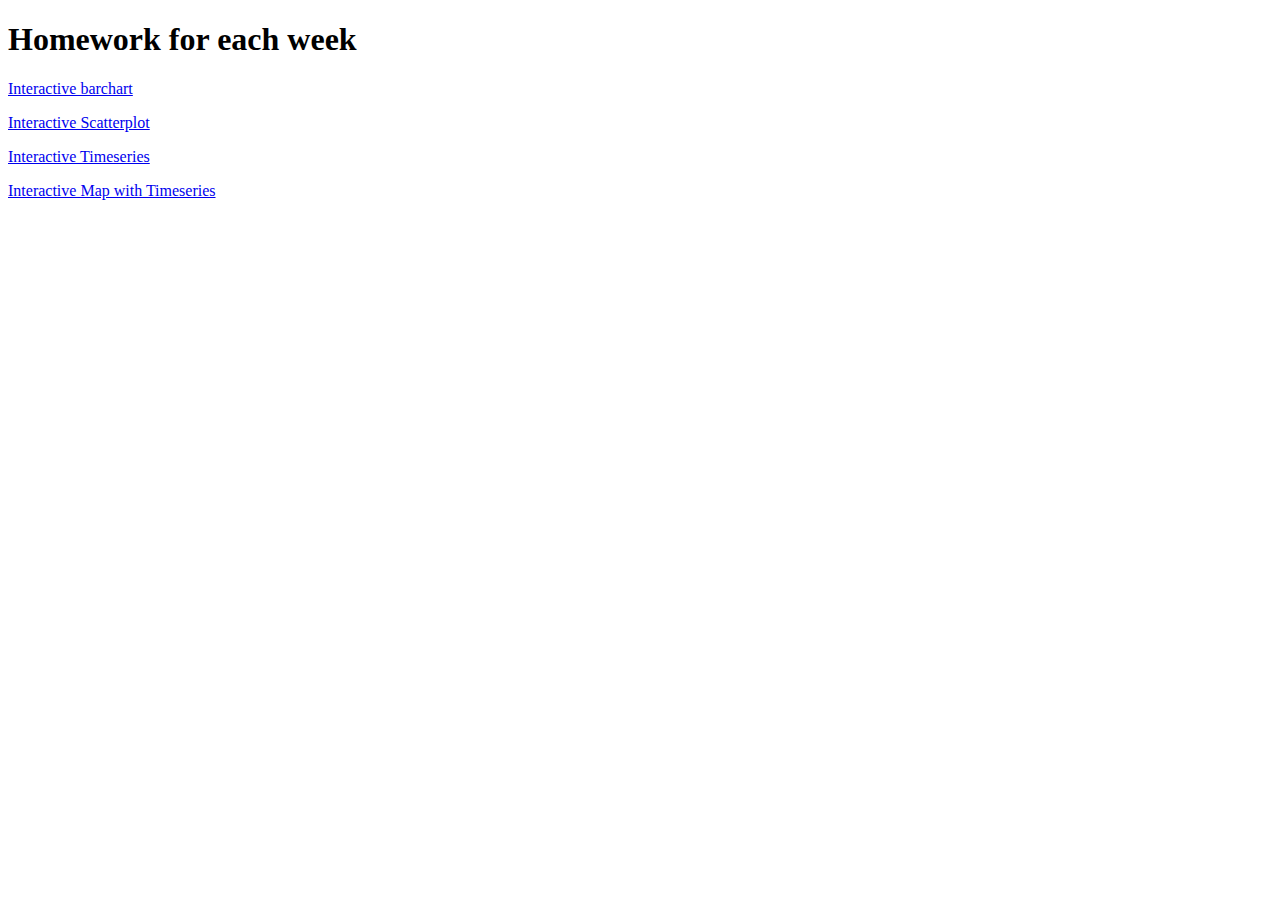
<file: index.html>
<!doctype html>

<html>

<body>

<h1> Homework for each week </h1>

  <p> <a href="Homework/Week_3/barchart.html">Interactive barchart</a> </p>
  <p> <a href="Homework/Week_4/scatterplot.html">Interactive Scatterplot </a> </p>
  <p> <a href="Homework/Week_5/Timeline_v2.html">Interactive Timeseries</a> </p>
  <p> <a href="Homework/Week_6/AFRICAMAP.html">Interactive Map with Timeseries</a> </p>
  
  

</body>

</html
</file>
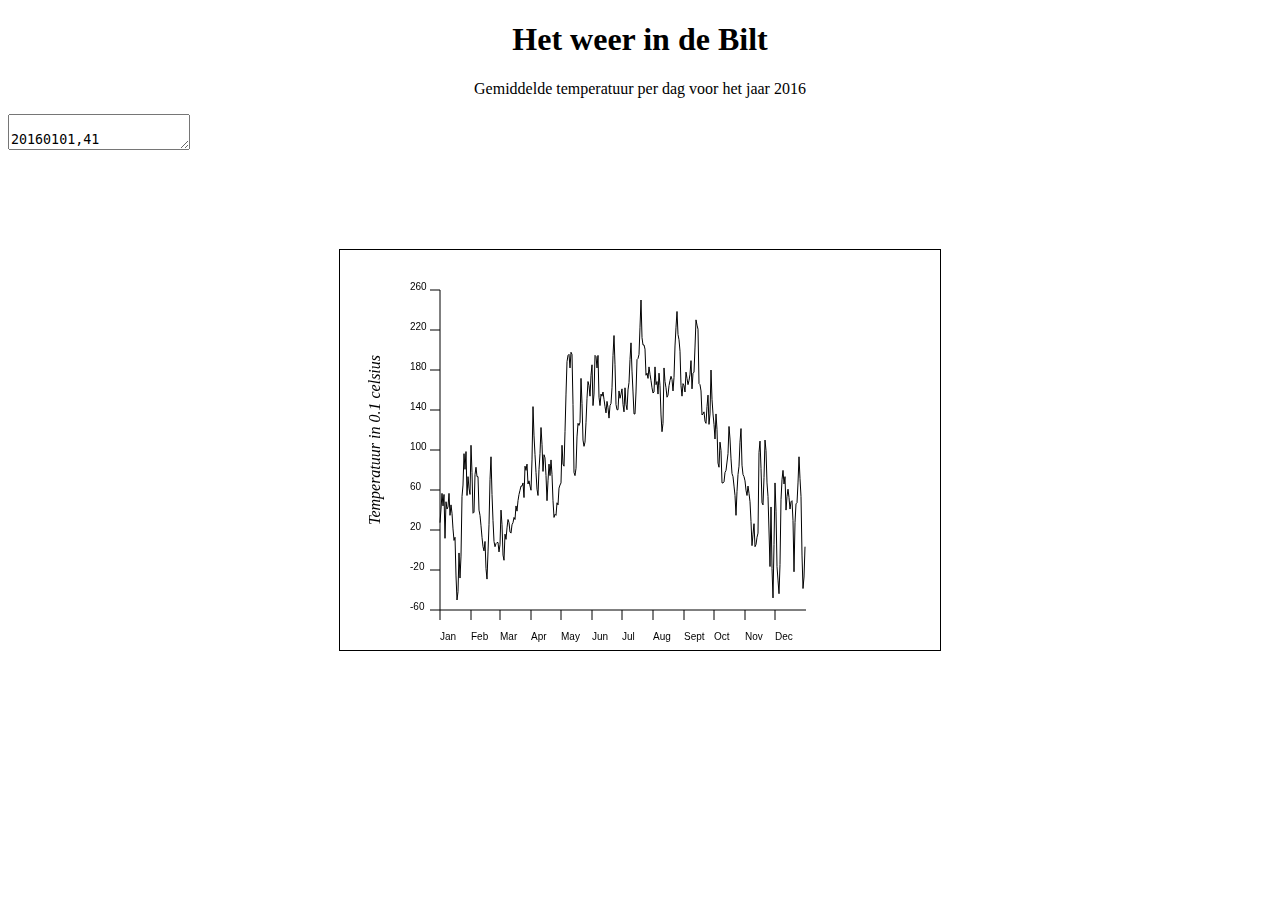
<file: weather.html>
<!doctype html>

<html>

<head>

<style>

</style>

<link rel="stylesheet" type="text/css" href="styles.css">

</head>

<body>

<h1>Het weer in de Bilt </h1>
<p> Gemiddelde temperatuur per dag voor het jaar 2016 </p>
	
<canvas id="graph" width = "600" height = "400"> </canvas>

<textarea id="rawdata"> 
20160101,41
20160102,54
20160103,69
20160104,57
20160105,68
20160106,26
20160107,61
20160108,54
20160109,56
20160110,69
20160111,48
20160112,58
20160113,50
20160114,35
20160115,24
20160116,27
20160117,-10
20160118,-33
20160119,-25
20160120,12
20160121,-12
20160122,9
20160123,66
20160124,77
20160125,107
20160126,92
20160127,109
20160128,67
20160129,85
20160130,74
20160131,68
20160201,115
20160202,89
20160203,50
20160204,51
20160205,87
20160206,94
20160207,85
20160208,85
20160209,53
20160210,48
20160211,38
20160212,27
20160213,18
20160214,14
20160215,23
20160216,-3
20160217,-13
20160218,13
20160219,39
20160220,82
20160221,104
20160222,68
20160223,43
20160224,23
20160225,18
20160226,21
20160227,22
20160228,22
20160229,13
20160301,20
20160302,53
20160303,39
20160304,10
20160305,5
20160306,30
20160307,25
20160308,36
20160309,44
20160310,41
20160311,32
20160312,31
20160313,39
20160314,41
20160315,46
20160316,44
20160317,57
20160318,52
20160319,62
20160320,68
20160321,72
20160322,76
20160323,76
20160324,79
20160325,65
20160326,95
20160327,91
20160328,97
20160329,78
20160330,81
20160331,76
20160401,72
20160402,101
20160403,152
20160404,124
20160405,106
20160406,89
20160407,73
20160408,67
20160409,92
20160410,107
20160411,132
20160412,116
20160413,90
20160414,106
20160415,103
20160416,86
20160417,62
20160418,81
20160419,97
20160420,86
20160421,101
20160422,87
20160423,62
20160424,46
20160425,49
20160426,48
20160427,60
20160428,58
20160429,74
20160430,77
20160501,79
20160502,115
20160503,97
20160504,95
20160505,128
20160506,164
20160507,195
20160508,201
20160509,202
20160510,189
20160511,204
20160512,202
20160513,154
20160514,89
20160515,86
20160516,93
20160517,123
20160518,136
20160519,134
20160520,137
20160521,179
20160522,155
20160523,120
20160524,114
20160525,118
20160526,137
20160527,160
20160528,176
20160529,172
20160530,162
20160531,182
20160601,192
20160602,153
20160603,164
20160604,201
20160605,200
20160606,189
20160607,201
20160608,161
20160609,153
20160610,164
20160611,162
20160612,166
20160613,159
20160614,152
20160615,146
20160616,157
20160617,151
20160618,141
20160619,153
20160620,155
20160621,170
20160622,201
20160623,220
20160624,192
20160625,154
20160626,149
20160627,149
20160628,167
20160629,160
20160630,164
20160701,169
20160702,154
20160703,147
20160704,170
20160705,154
20160706,149
20160707,168
20160708,175
20160709,197
20160710,213
20160711,186
20160712,166
20160713,145
20160714,145
20160715,166
20160716,197
20160717,198
20160718,202
20160719,228
20160720,254
20160721,218
20160722,211
20160723,211
20160724,207
20160725,182
20160726,184
20160727,179
20160728,190
20160729,183
20160730,177
20160731,170
20160801,165
20160802,166
20160803,190
20160804,173
20160805,176
20160806,164
20160807,184
20160808,172
20160809,144
20160810,128
20160811,136
20160812,189
20160813,176
20160814,170
20160815,161
20160816,163
20160817,172
20160818,177
20160819,181
20160820,178
20160821,167
20160822,180
20160823,210
20160824,228
20160825,243
20160826,221
20160827,216
20160828,205
20160829,172
20160830,162
20160831,174
20160901,172
20160902,166
20160903,185
20160904,179
20160905,173
20160906,177
20160907,183
20160908,196
20160909,169
20160910,184
20160911,185
20160912,209
20160913,235
20160914,230
20160915,226
20160916,174
20160917,173
20160918,167
20160919,144
20160920,145
20160921,147
20160922,138
20160923,136
20160924,152
20160925,163
20160926,135
20160927,145
20160928,187
20160929,159
20160930,145
20161001,135
20161002,121
20161003,145
20161004,130
20161005,98
20161006,94
20161007,118
20161008,110
20161009,79
20161010,79
20161011,80
20161012,89
20161013,91
20161014,99
20161015,107
20161016,133
20161017,121
20161018,102
20161019,88
20161020,85
20161021,76
20161022,67
20161023,48
20161024,71
20161025,87
20161026,95
20161027,118
20161028,131
20161029,96
20161030,87
20161031,85
20161101,81
20161102,72
20161103,67
20161104,76
20161105,69
20161106,61
20161107,42
20161108,19
20161109,30
20161110,40
20161111,18
20161112,20
20161113,27
20161114,31
20161115,108
20161116,119
20161117,93
20161118,60
20161119,58
20161120,84
20161121,120
20161122,110
20161123,79
20161124,66
20161125,33
20161126,-1
20161127,56
20161128,-3
20161129,-31
20161130,20
20161201,79
20161202,52
20161203,-1
20161204,-14
20161205,-27
20161206,1
20161207,63
20161208,82
20161209,91
20161210,78
20161211,85
20161212,53
20161213,66
20161214,73
20161215,65
20161216,54
20161217,61
20161218,62
20161219,43
20161220,-6
20161221,41
20161222,59
20161223,60
20161224,79
20161225,104
20161226,83
20161227,66
20161228,10
20161229,-22
20161230,-11
20161231,18</textarea>

<script src = "pipeline.js">

</script>

</body>


</html>
</file>
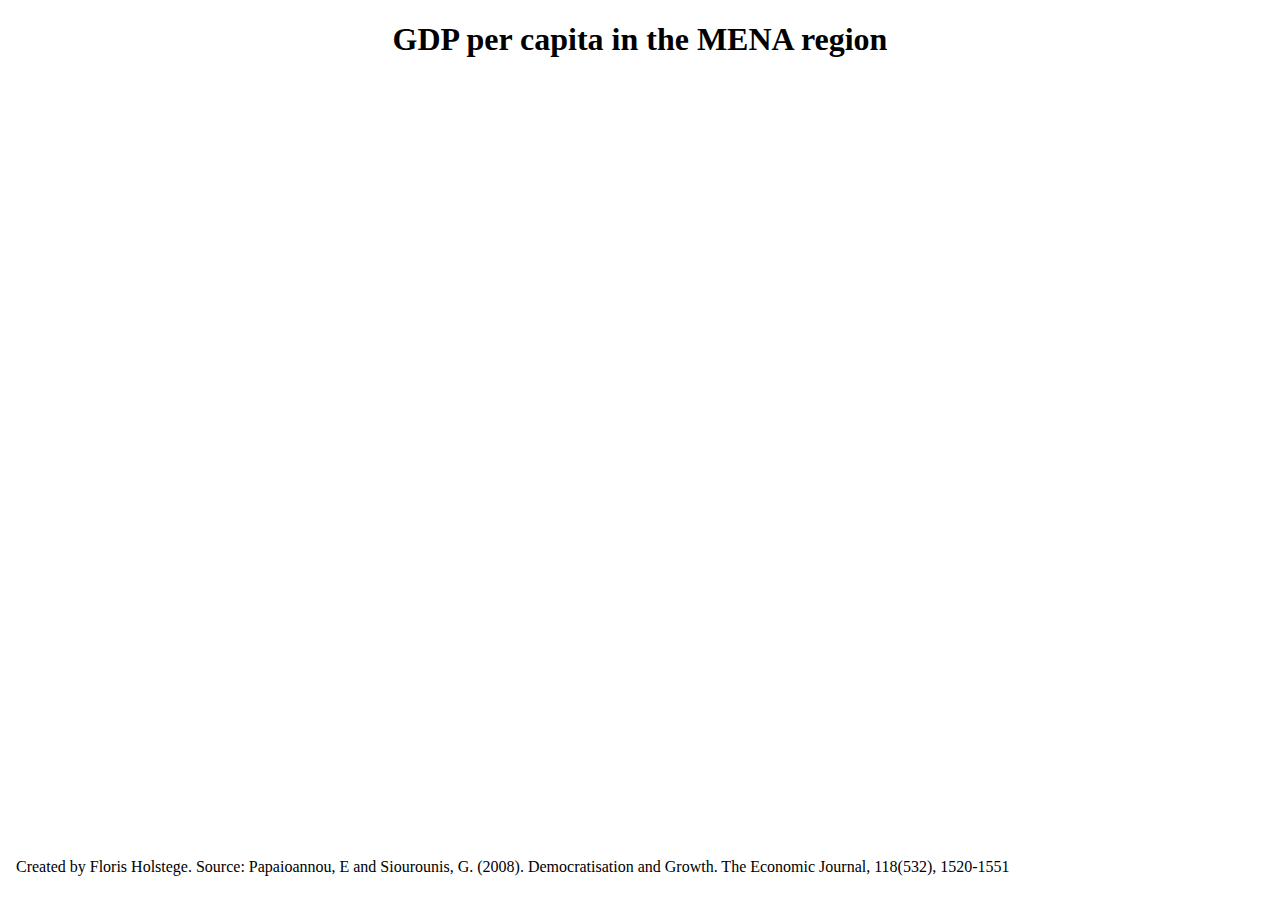
<file: Homework/Timeline.html>
<!doctype html>

<!-- HTML page for a scatterplot --> 
<html>

<head>

	<!-- link to D3 package, version 3 -->
	<script src="https://d3js.org/d3.v3.min.js"></script>

	<!-- link to package for tooltip -->
	<script src="https://labratrevenge.com/d3-tip/javascripts/d3.tip.v0.6.3.js"></script>

	<!-- link to javascript file --> 
	<script src="Timeline.js"> </script>

	<!-- link to stylesheet -->
 	<link rel="stylesheet" type="text/css" href="Timeline.css">

</head>

<body>

	<!-- create header for page with scatterplot -->
	<h1 class="header"> GDP per capita in the MENA region </h1>
	<p class="source"> Created by Floris Holstege. Source: Papaioannou, E and Siourounis, G. (2008). Democratisation and Growth. The Economic Journal, 118(532), 1520-1551</p>

</body>

</html>
</file>
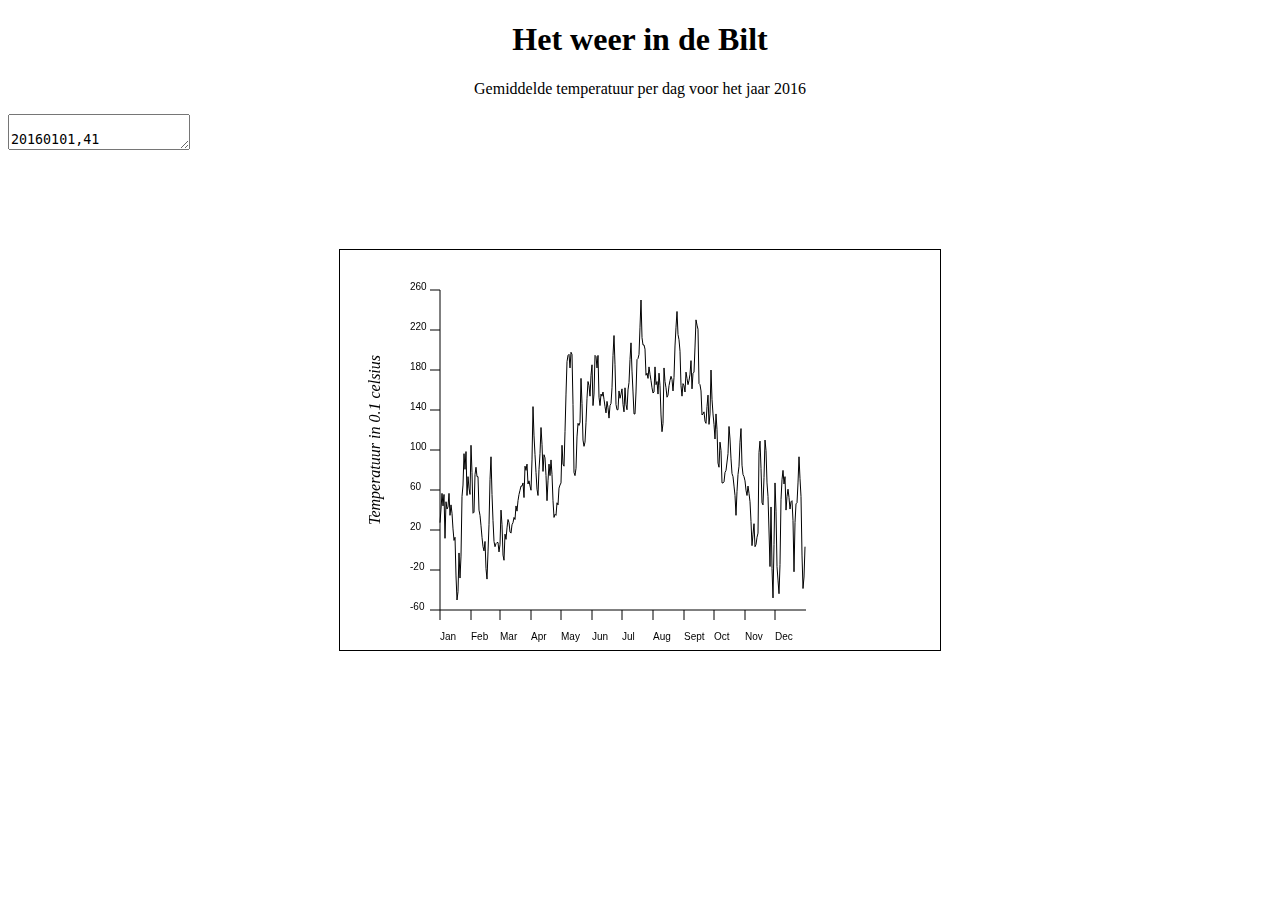
<file: Week_2/weather.html>
<!doctype html>

<html>

<head>

<style>

</style>
	
<!-- Link to stylesheet -->

<link rel="stylesheet" type="text/css" href="styles.css">

</head>

<body>
	
<!-- Title of page and description of graph -->

<h1>Het weer in de Bilt </h1>
<p> Gemiddelde temperatuur per dag voor het jaar 2016 </p>


<!-- Create Canvas -->
<canvas id="graph" width = "600" height = "400"> </canvas>

<textarea id="rawdata"> 
20160101,41
20160102,54
20160103,69
20160104,57
20160105,68
20160106,26
20160107,61
20160108,54
20160109,56
20160110,69
20160111,48
20160112,58
20160113,50
20160114,35
20160115,24
20160116,27
20160117,-10
20160118,-33
20160119,-25
20160120,12
20160121,-12
20160122,9
20160123,66
20160124,77
20160125,107
20160126,92
20160127,109
20160128,67
20160129,85
20160130,74
20160131,68
20160201,115
20160202,89
20160203,50
20160204,51
20160205,87
20160206,94
20160207,85
20160208,85
20160209,53
20160210,48
20160211,38
20160212,27
20160213,18
20160214,14
20160215,23
20160216,-3
20160217,-13
20160218,13
20160219,39
20160220,82
20160221,104
20160222,68
20160223,43
20160224,23
20160225,18
20160226,21
20160227,22
20160228,22
20160229,13
20160301,20
20160302,53
20160303,39
20160304,10
20160305,5
20160306,30
20160307,25
20160308,36
20160309,44
20160310,41
20160311,32
20160312,31
20160313,39
20160314,41
20160315,46
20160316,44
20160317,57
20160318,52
20160319,62
20160320,68
20160321,72
20160322,76
20160323,76
20160324,79
20160325,65
20160326,95
20160327,91
20160328,97
20160329,78
20160330,81
20160331,76
20160401,72
20160402,101
20160403,152
20160404,124
20160405,106
20160406,89
20160407,73
20160408,67
20160409,92
20160410,107
20160411,132
20160412,116
20160413,90
20160414,106
20160415,103
20160416,86
20160417,62
20160418,81
20160419,97
20160420,86
20160421,101
20160422,87
20160423,62
20160424,46
20160425,49
20160426,48
20160427,60
20160428,58
20160429,74
20160430,77
20160501,79
20160502,115
20160503,97
20160504,95
20160505,128
20160506,164
20160507,195
20160508,201
20160509,202
20160510,189
20160511,204
20160512,202
20160513,154
20160514,89
20160515,86
20160516,93
20160517,123
20160518,136
20160519,134
20160520,137
20160521,179
20160522,155
20160523,120
20160524,114
20160525,118
20160526,137
20160527,160
20160528,176
20160529,172
20160530,162
20160531,182
20160601,192
20160602,153
20160603,164
20160604,201
20160605,200
20160606,189
20160607,201
20160608,161
20160609,153
20160610,164
20160611,162
20160612,166
20160613,159
20160614,152
20160615,146
20160616,157
20160617,151
20160618,141
20160619,153
20160620,155
20160621,170
20160622,201
20160623,220
20160624,192
20160625,154
20160626,149
20160627,149
20160628,167
20160629,160
20160630,164
20160701,169
20160702,154
20160703,147
20160704,170
20160705,154
20160706,149
20160707,168
20160708,175
20160709,197
20160710,213
20160711,186
20160712,166
20160713,145
20160714,145
20160715,166
20160716,197
20160717,198
20160718,202
20160719,228
20160720,254
20160721,218
20160722,211
20160723,211
20160724,207
20160725,182
20160726,184
20160727,179
20160728,190
20160729,183
20160730,177
20160731,170
20160801,165
20160802,166
20160803,190
20160804,173
20160805,176
20160806,164
20160807,184
20160808,172
20160809,144
20160810,128
20160811,136
20160812,189
20160813,176
20160814,170
20160815,161
20160816,163
20160817,172
20160818,177
20160819,181
20160820,178
20160821,167
20160822,180
20160823,210
20160824,228
20160825,243
20160826,221
20160827,216
20160828,205
20160829,172
20160830,162
20160831,174
20160901,172
20160902,166
20160903,185
20160904,179
20160905,173
20160906,177
20160907,183
20160908,196
20160909,169
20160910,184
20160911,185
20160912,209
20160913,235
20160914,230
20160915,226
20160916,174
20160917,173
20160918,167
20160919,144
20160920,145
20160921,147
20160922,138
20160923,136
20160924,152
20160925,163
20160926,135
20160927,145
20160928,187
20160929,159
20160930,145
20161001,135
20161002,121
20161003,145
20161004,130
20161005,98
20161006,94
20161007,118
20161008,110
20161009,79
20161010,79
20161011,80
20161012,89
20161013,91
20161014,99
20161015,107
20161016,133
20161017,121
20161018,102
20161019,88
20161020,85
20161021,76
20161022,67
20161023,48
20161024,71
20161025,87
20161026,95
20161027,118
20161028,131
20161029,96
20161030,87
20161031,85
20161101,81
20161102,72
20161103,67
20161104,76
20161105,69
20161106,61
20161107,42
20161108,19
20161109,30
20161110,40
20161111,18
20161112,20
20161113,27
20161114,31
20161115,108
20161116,119
20161117,93
20161118,60
20161119,58
20161120,84
20161121,120
20161122,110
20161123,79
20161124,66
20161125,33
20161126,-1
20161127,56
20161128,-3
20161129,-31
20161130,20
20161201,79
20161202,52
20161203,-1
20161204,-14
20161205,-27
20161206,1
20161207,63
20161208,82
20161209,91
20161210,78
20161211,85
20161212,53
20161213,66
20161214,73
20161215,65
20161216,54
20161217,61
20161218,62
20161219,43
20161220,-6
20161221,41
20161222,59
20161223,60
20161224,79
20161225,104
20161226,83
20161227,66
20161228,10
20161229,-22
20161230,-11
20161231,18</textarea>

<!-- after text, refer to javascript that will create linegraph --> 

<script src = "pipeline.js"> </script>

</body>


</html>
</file>
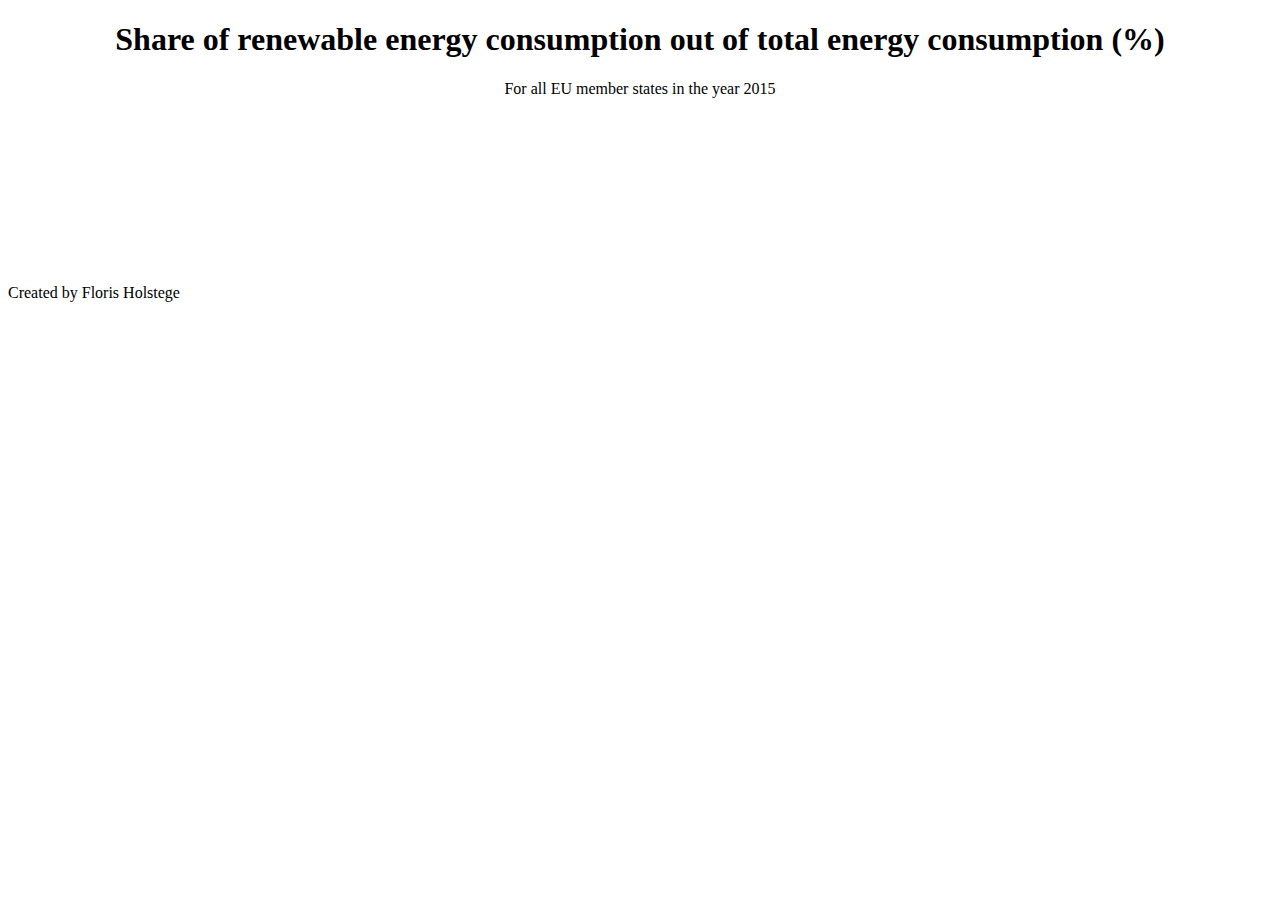
<file: Week_3/barchart.html>
<!doctype html>

<html>

<head>

	<!-- link to D3 package, version 3 -->
	<script src="https://d3js.org/d3.v3.min.js"></script>

	<!-- link to package for tooltip -->
	<script src="http://labratrevenge.com/d3-tip/javascripts/d3.tip.v0.6.3.js"></script>

	<!-- script for barchart -->
	<script src="barchart.js"></script>


<!-- Internal stylesheet -->
<style>


/* determine colour bars */
.chart rect {
  		fill: steelblue;
		}

/* apply to text in tooltip */
.chart text {
  		fill: black;
  		font: 10px sans-serif;
  		text-anchor: end;
		}

/* attributes for tooltip */
.d3-tip {
	  line-height: 1;
	  font-weight: bold;
	  padding: 12px;
	  background: rgba(0, 0, 0, 1);
	  color: #fff;
	  border-radius: 2px;
	}


</style>

</head>

<body>

<!-- title of the barchart -->
<h1 style="text-align:center;">Share of renewable energy consumption out of total energy consumption (%) </h1>
<p style="text-align:center;"> For all EU member states in the year 2015</p>

<!-- creation of svg -->
<svg class="chart"> </svg>

<!-- credit for creator -->
<p> Created by Floris Holstege </p>

</body>

</html>
</file>
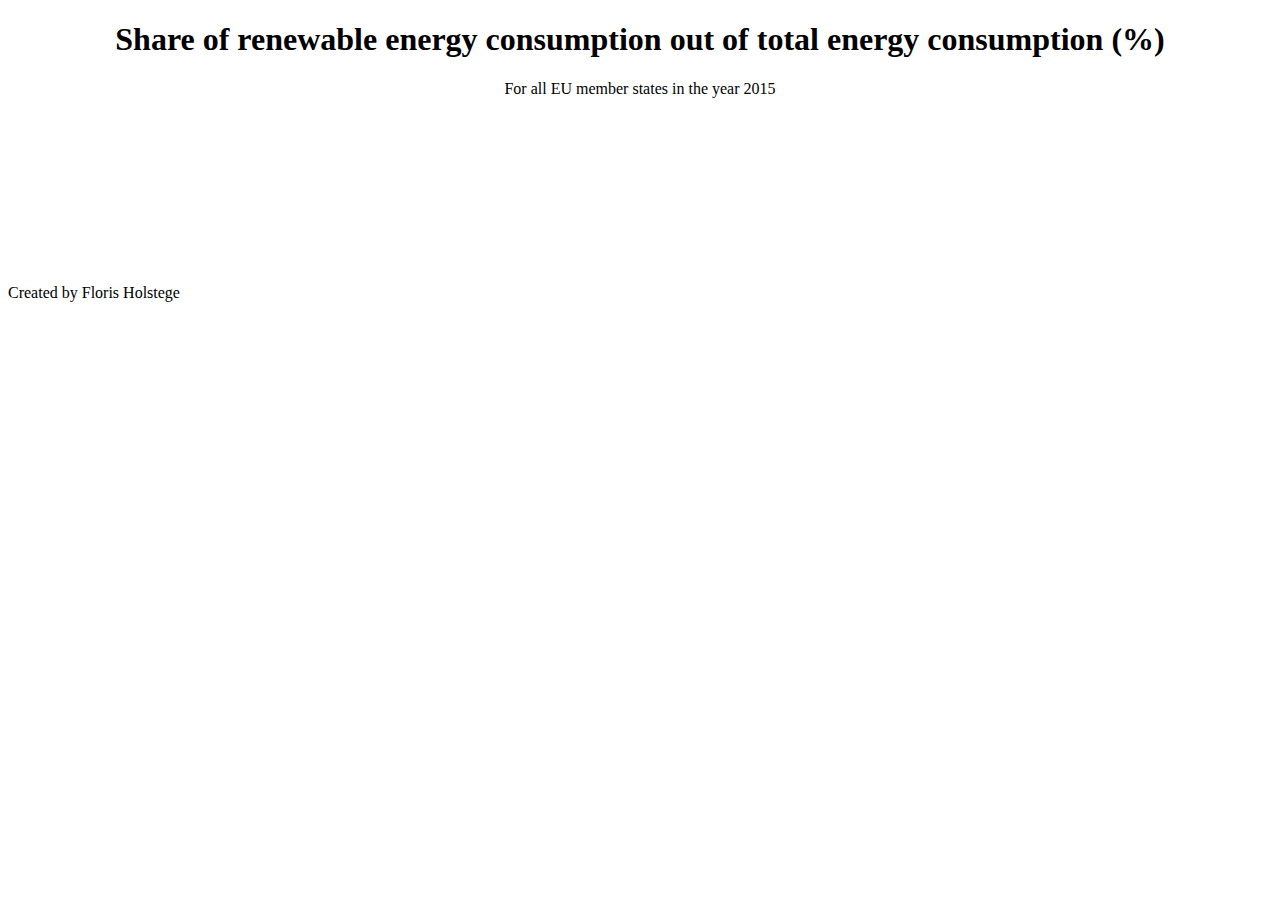
<file: Homework/Week_3/barchart.html>
<!doctype html>

<!-- HTML page for a barchart --> 
<html>

<head>

	<!-- link to D3 package, version 3 -->
	<script src="https://d3js.org/d3.v3.min.js"></script>

	<!-- link to package for tooltip -->
	<script src="https://labratrevenge.com/d3-tip/javascripts/d3.tip.v0.6.3.js"></script>

	<!-- script for barchart -->
	<script src="barchart.js"></script>


<!-- Internal stylesheet -->
<style>


/* determine colour bars */
.chart rect {
  		fill: steelblue;
		}

/* apply to text in tooltip */
.chart text {
  		fill: black;
  		font: 10px sans-serif;
  		text-anchor: end;
		}

/* attributes for tooltip */
.d3-tip {
	  line-height: 1;
	  font-weight: bold;
	  padding: 12px;
	  background: rgba(0, 0, 0, 1);
	  color: #fff;
	  border-radius: 2px;
	}

</style>

</head>

<body>

<!-- title and description of the barchart -->
<h1 style="text-align:center;">Share of renewable energy consumption out of total energy consumption (%) </h1>
<p style="text-align:center;"> For all EU member states in the year 2015</p>

<!-- creation of svg -->
<svg class="chart"> </svg>

<!-- credit for creator -->
<p> Created by Floris Holstege </p>

</body>

</html>
</file>
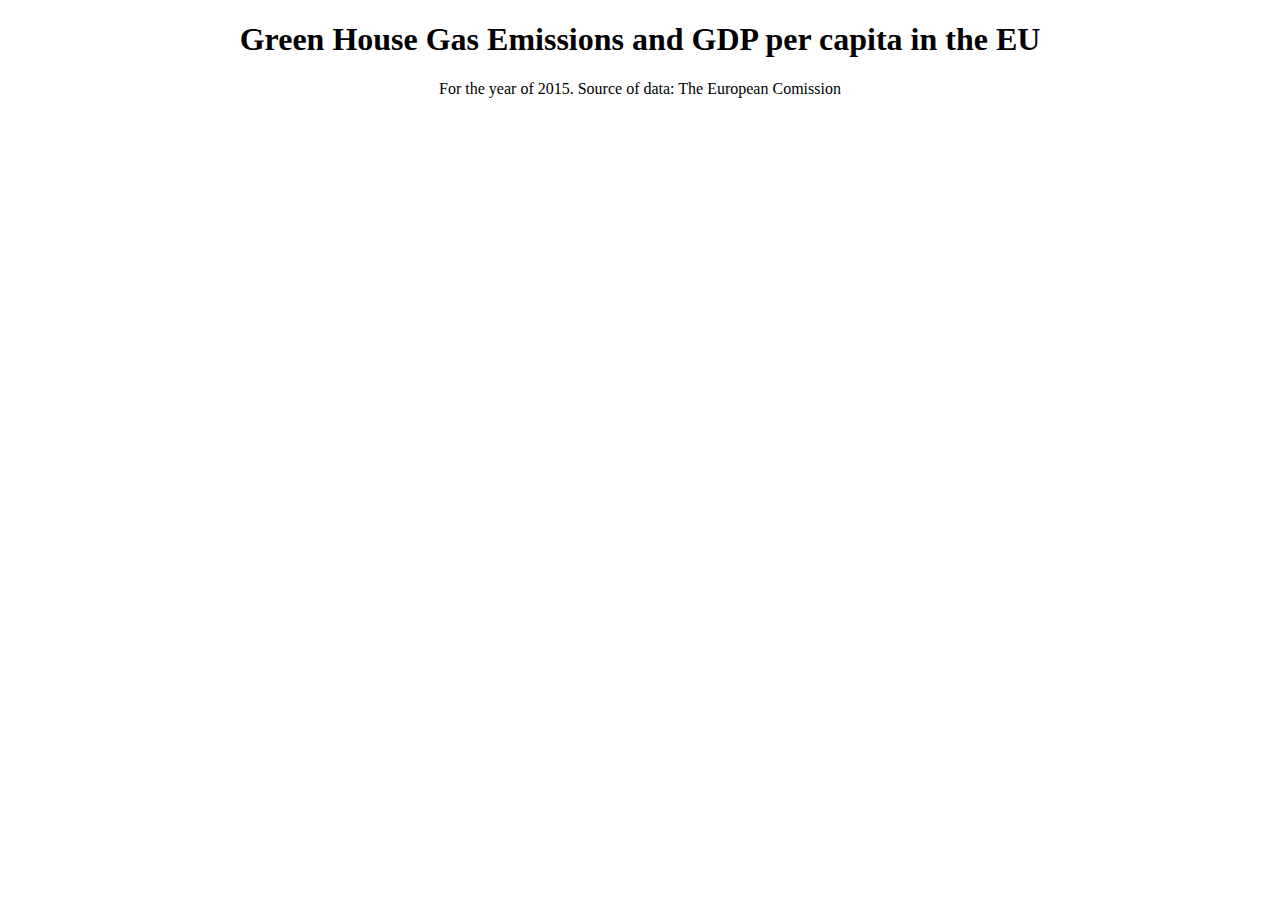
<file: Homework/Week_4/scatterplot.html>
<!doctype html>

<!-- HTML page for a scatterplot --> 
<html>

<head>

	<!-- link to D3 package, version 3 -->
	<script src="https://d3js.org/d3.v3.min.js"></script>

	<!-- link to package for tooltip -->
	<script src="https://labratrevenge.com/d3-tip/javascripts/d3.tip.v0.6.3.js"></script>

	<!-- link to javascript file --> 
	<script src="scatterplot.js"> </script>

	<!-- link to stylesheet -->
 	<link rel="stylesheet" type="text/css" href="scatterplot.css">

</head>

<body>

	<!-- create header for page with scatterplot -->
	<h1 class="header"> Green House Gas Emissions and GDP per capita in the EU </h1>
		<p class="header"> For the year of 2015. Source of data: The European Comission</p>

</body>

</html>
</file>
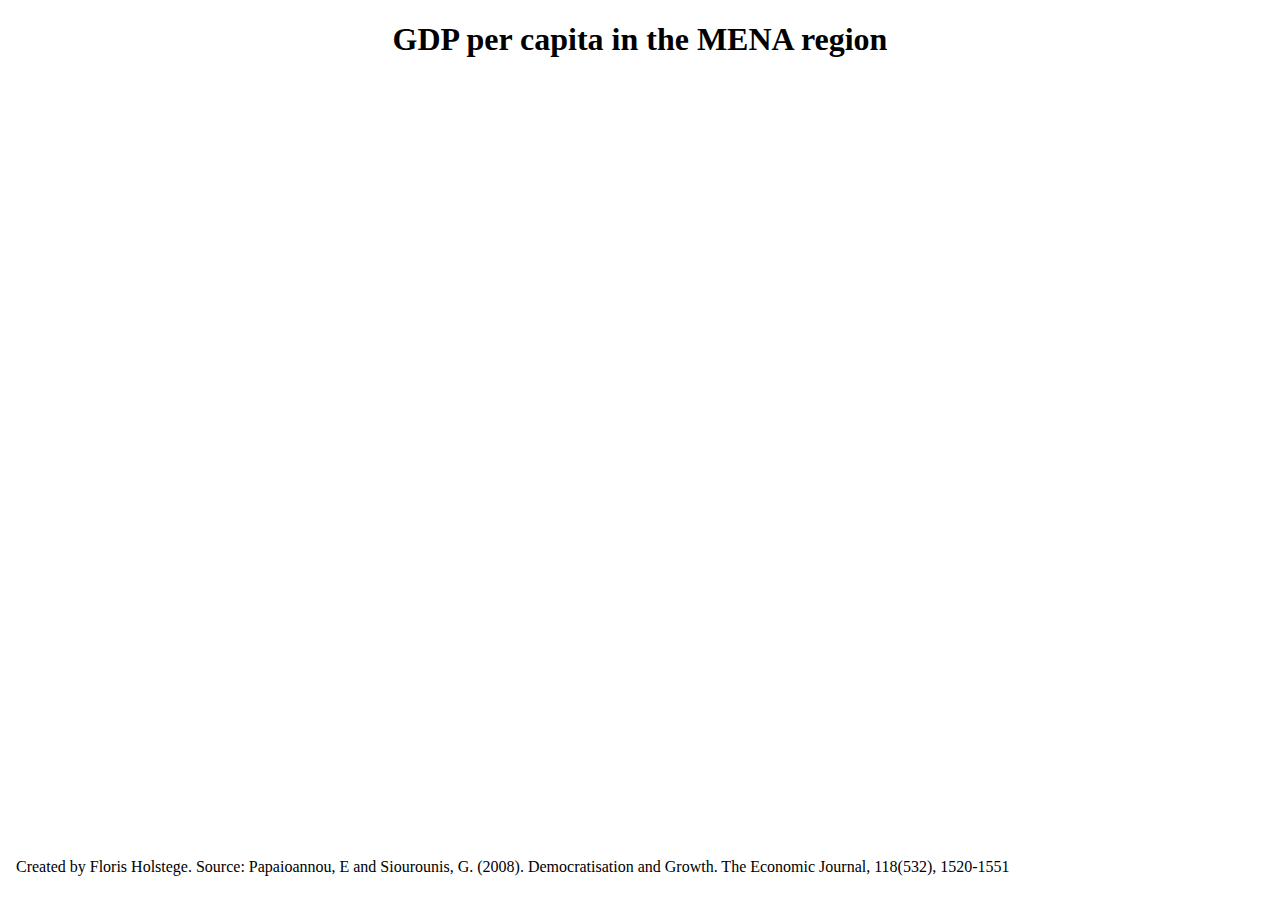
<file: Homework/Week_5/Timeline.html>
<!doctype html>

<!-- HTML page for a scatterplot --> 
<html>

<head>

	<!-- link to D3 package, version 3 -->
	<script src="https://d3js.org/d3.v3.min.js"></script>

	<!-- link to package for tooltip -->
	<script src="https://labratrevenge.com/d3-tip/javascripts/d3.tip.v0.6.3.js"></script>

	<!-- link to javascript file --> 
	<script src="Timeline.js"> </script>

	<!-- link to stylesheet -->
 	<link rel="stylesheet" type="text/css" href="Timeline.css">

</head>

<body>

	<!-- create header for page with scatterplot -->
	<h1 class="header"> GDP per capita in the MENA region </h1>
	<p class="source"> Created by Floris Holstege. Source: Papaioannou, E and Siourounis, G. (2008). Democratisation and Growth. The Economic Journal, 118(532), 1520-1551</p>

</body>

</html>
</file>
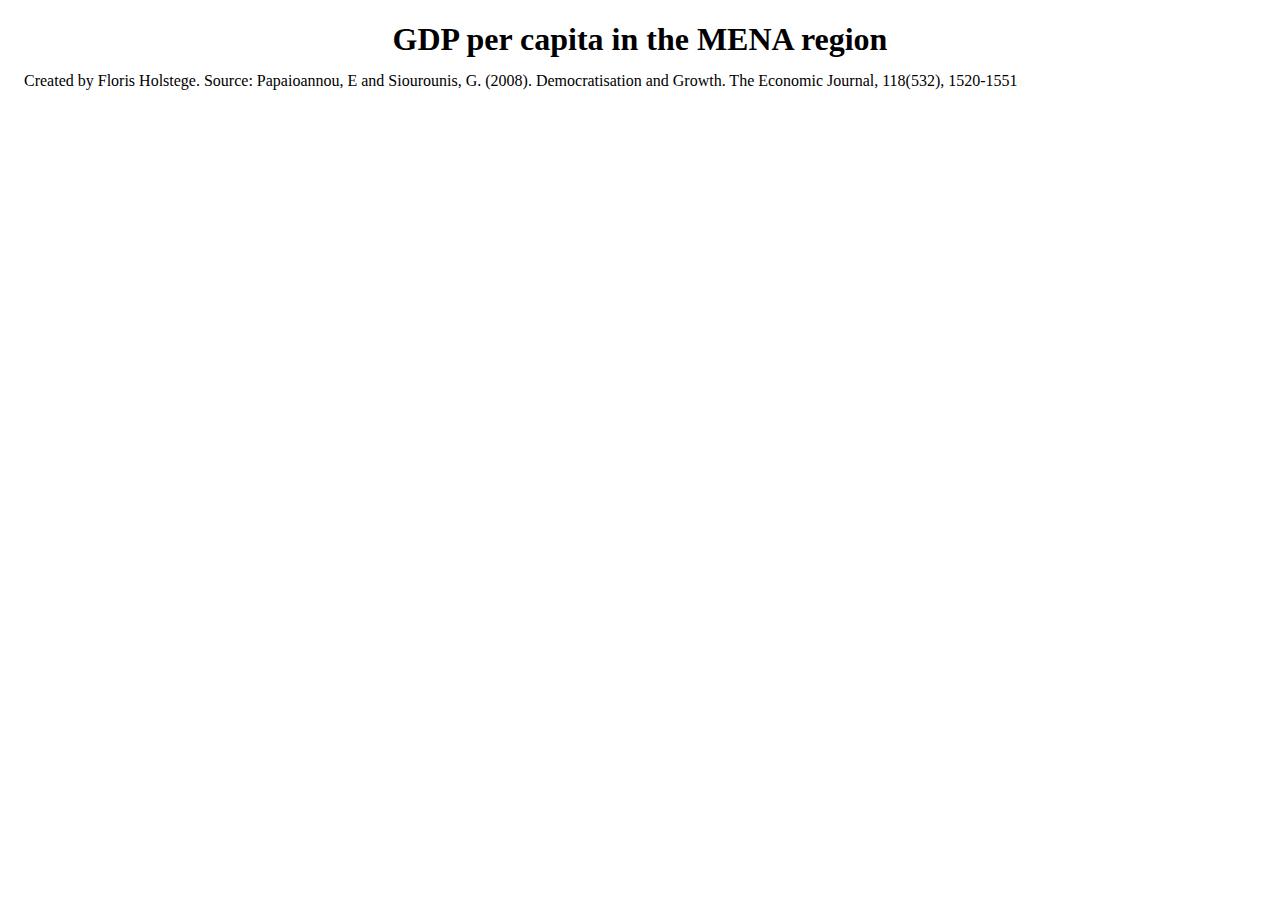
<file: Homework/Week_5/Timeline_v2.html>
<!doctype html>

<!-- HTML page for a scatterplot --> 
<html>

<head>

	<!-- link to D3 package, version 3 -->
	<script src="https://d3js.org/d3.v3.min.js"></script>

	<!-- link to package for tooltip -->
	<script src="https://labratrevenge.com/d3-tip/javascripts/d3.tip.v0.6.3.js"></script>

	<!-- link to javascript file --> 
	<script src="Timeline_v2.js"> </script>

	<!-- link to stylesheet -->
 	<link rel="stylesheet" type="text/css" href="Timeline_v2.css">

</head>

<body>

	<!-- create header for page with scatterplot -->
	<h1 class="header"> GDP per capita in the MENA region </h1>
	<p class="source"> Created by Floris Holstege. Source: Papaioannou, E and Siourounis, G. (2008). Democratisation and Growth. The Economic Journal, 118(532), 1520-1551</p>

</body>
	
</html>
</file>
<file: styles.css>
/* Stylesheet for the file "weather.html"*/

canvas {
    margin: auto;
    display: block;
    position: absolute;
    border: 1px solid black;
    top: 0;
    bottom: 0;
    left: 0;
    right: 0;
}

h1 {
	text-align:center;
}

p {
	text-align:center;
}
</file>
<file: Homework/Timeline.css>
/* attributes for the header */
.header{
	text-align: center;
}

.source{
	position: absolute;
    bottom: 8px;
    left: 16px;
}
.background{
	font: 10px sans-serif;
	font-size: 400%;
	fill: grey;
	opacity: 0.25;
}

/* attributes for the axis */
.x_axis{
	stroke: black; 
	fill: none;
	stroke-width: 1px; 
	font: 11px sans-serif
}

.y_axis{
	stroke: black; 
	fill: none;
	stroke-width: 1px; 
	font: 11px sans-serif
}


.line {
  fill: none;
  stroke: red;
  stroke-width: 3.5px;
}

.crossline {
	fill: none;
    stroke: blue;
    stroke-width: 2;
    stroke-opacity: 0.5;
}

/* attributes for the label*/
.label{
	font: 11px sans-serif;
	fill: black;
}

.button{
	background: steelblue;
	margin: auto;
    width: 15%;
    position: absolute;
    top: 75px;
    right: 20px;

}

.option{
	border-style: solid;
	border-width: 1px;
	background: steelblue;
}
</file>
<file: Week_2/styles.css>
/* Stylesheet for the file "weather.html"*/

canvas {
    margin: auto;
    display: block;
    position: absolute;
    border: 1px solid black;
    top: 0;
    bottom: 0;
    left: 0;
    right: 0;
}

h1 {
	text-align:center;
}

p {
	text-align:center;
}
</file>
<file: Homework/Week_4/scatterplot.css>
/*
 * Floris Holstege - 12002151 
 * Homework week 4
 * stylesheet for scatterplot
 */


/* attributes for tooltip */
.d3-tip {
		  line-height: 1;
		  padding: 12px;
		  background: rgba(0, 0, 0, 0.75);
		  color: #fff;
		  border-radius: 2px;
		}

.scatter {
	align-items: center;
}

/* attributes for the header */
.header{
	text-align: center;
}

/* attributes for the axis */
.axis{
	stroke: black; 
	fill: none;
	stroke-width: 1px; 
	font: 10px sans-serif
}

/* attributes for the label*/
.label{
	font: 10px sans-serif
}

/* attributes for the description */
.description{
	text-anchor: start; 
	font:10px sans-serif
}

/* attributes for the title of legend */
.title{
	text-anchor:start;
	font:10px sans-serif;
	font-weight:bold;
}
</file>
<file: Homework/Week_5/Timeline.css>
/* attributes for the header */
.header{
	text-align: center;
}

.source{
	position: absolute;
    bottom: 8px;
    left: 16px;
}
.background{
	font: 10px sans-serif;
	font-size: 400%;
	fill: grey;
	opacity: 0.25;
}

/* attributes for the axis */
.x_axis{
	stroke: black; 
	fill: none;
	stroke-width: 1px; 
	font: 11px sans-serif
}

.y_axis{
	stroke: black; 
	fill: none;
	stroke-width: 1px; 
	font: 11px sans-serif
}


.line {
  fill: none;
  stroke: red;
  stroke-width: 3.5px;
}

.crossline {
	fill: none;
    stroke: blue;
    stroke-width: 2;
    stroke-opacity: 0.5;
}

/* attributes for the label*/
.label{
	font: 11px sans-serif;
	fill: black;
}

.button{
	background: steelblue;
	margin: auto;
    width: 15%;
    position: absolute;
    top: 75px;
    right: 20px;

}

.option{
	border-style: solid;
	border-width: 1px;
	background: steelblue;
}
</file>
<file: Homework/Week_5/Timeline_v2.css>
/* attributes for the header */
.header{
	text-align: center;
}

/* attributes for the source paragraph*/
.source{
    position: relative;
    bottom: 8px;
    left: 16px;
}
/* attributes for the background*/
.background{
	font: 10px sans-serif;
	font-size: 400%;
	fill: grey;
	opacity: 0.25;
}

/* attributes for the x axis */
.x_axis{
	stroke: black; 
	fill: none;
	stroke-width: 1px; 
	font: 11px sans-serif;
}

/* attributes for the y axis*/
.y_axis{
	stroke: black; 
	fill: none;
	stroke-width: 1px; 
	font: 11px sans-serif;
}

/* attributes for the line*/
.line {
  fill: none;
  stroke-width: 3.5px;
}

/* attributes for the crossline*/
.crossline {
	fill: none;
    stroke: blue;
    stroke-width: 2;
    stroke-opacity: 0.5;
}

/* attributes for the label*/
.label{
	font: 11px sans-serif;
	fill: black;
}

/* attributes for the button*/
.button{
	background: steelblue;
	margin: auto;
    width: 15%;
    position: absolute;
    top: 75px;
    right: 20px;

}

/* attributes for the option*/
.option{
	border-style: solid;
	border-width: 1px;
	background: steelblue;
}

/* attributes for the legend */
.legend{
	position: absolute;
    top: 75px;
    left: 20px;
}

/* attributes for the title of legend */
.title{
	text-anchor:start;
	font:10px sans-serif;
	font-weight:bold;
}
</file>
